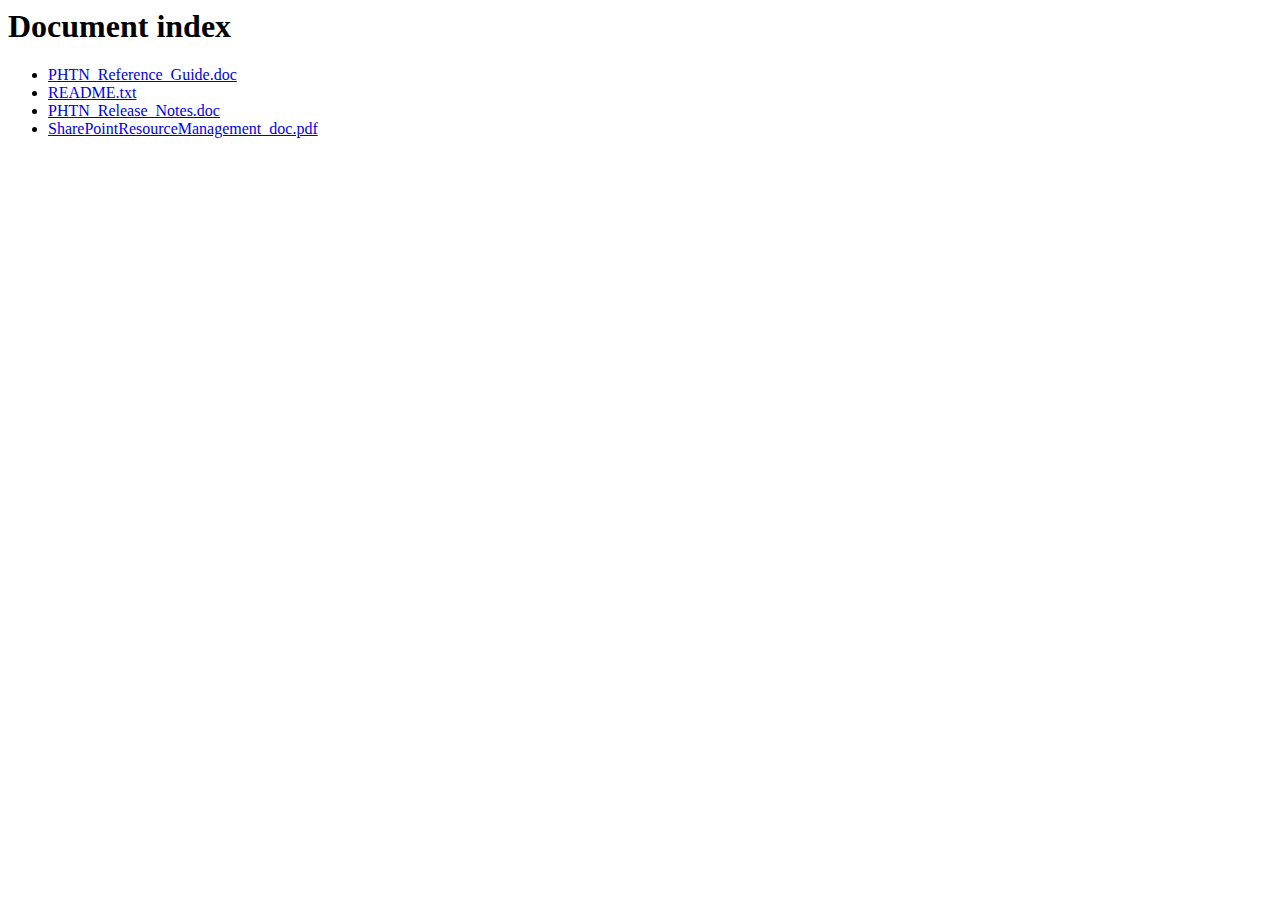
<file: docs/index.html>
<!--

    PHR_SharePointResourceManagement

    Copyright (C) 1999-2013 Photon Infotech Inc.

    Licensed under the Apache License, Version 2.0 (the "License");
    you may not use this file except in compliance with the License.
    You may obtain a copy of the License at

            http://www.apache.org/licenses/LICENSE-2.0

    Unless required by applicable law or agreed to in writing, software
    distributed under the License is distributed on an "AS IS" BASIS,
    WITHOUT WARRANTIES OR CONDITIONS OF ANY KIND, either express or implied.
    See the License for the specific language governing permissions and
    limitations under the License.

-->
<html><body><h1>Document index</h1><ul><li><a href="./PHTN_Reference_Guide.doc">PHTN_Reference_Guide.doc</a></li><li><a href="./README.txt">README.txt</a></li><li><a href="./PHTN_Release_Notes.doc">PHTN_Release_Notes.doc</a></li><li><a href="./SharePointResourceManagement_doc.pdf">SharePointResourceManagement_doc.pdf</a></li></ul></body></html>
</file>
